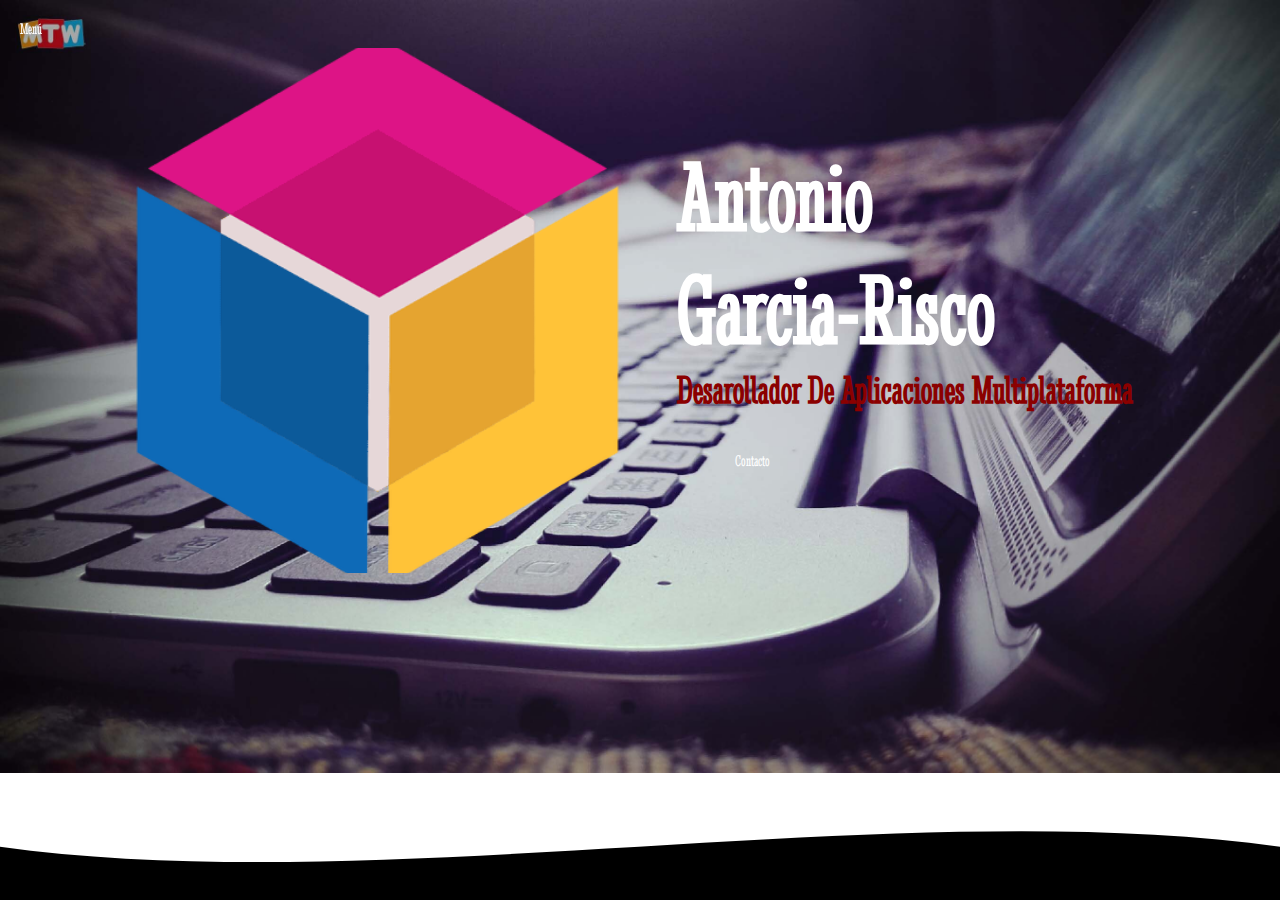
<file: LandingPageDAM/index.html>
<!DOCTYPE html>
<html lang="en">

<head>
    <meta charset="UTF-8">
    <meta http-equiv="X-UA-Compatible" content="IE=edge">
    <meta name="viewport" content="width=device-width, initial-scale=1.0">
    <link rel="stylesheet" href="css/estilos.css">
    <link rel="preconnect" href="https://fonts.gstatic.com">
    <link rel="icon" type="image/png" sizes="32x32" href="img/ico.png">
    <link href="https://fonts.googleapis.com/css2?family=Stint+Ultra+Condensed&display=swap" rel="stylesheet">
    <title>Antonio García-Risco</title>
</head>

<body>

    <header>
        <div class="container">
            <nav>
                <a href="#" id="icono" class="icono"> Menú</a>
                <div class="enlaces uno" id="enlaces">
                    <a href="index.html">Inicio</a>
                    <a href="CV.html"  target="_blank"> CV</a>
                    <a href="https://github.com/anyonio1998"  target="_blank">GitHub</a>
                    <a href="juegos.html" > Juegos/Galerias </a>

                </div>
            </nav>
           
            <img src="img/imagen2.png">
                <div class="textos">
                <h1>Antonio</h1>
                <h1>Garcia-Risco</h1>
                <h2>Desarollador De Aplicaciones Multiplataforma</h2>
                
                <a href="mailto:antonio.gr.1998@gmail.com">Contacto</a>
            </div>
        </div>
    </header>
    <div class="wave">
        <div style="height: 80px;  width: 100%; overflow: hidden; position:fixed; bottom:0;"><svg viewBox="0 0 500 150" preserveAspectRatio="none" style="height: 100%; width: 100%;"><path d="M0.00,49.98 C150.00,150.00 349.20,-50.00 500.00,49.98 L500.00,150.00 L0.00,150.00 Z" style="stroke: none; fill: black;"></path></svg></div>
    </div>
    <div></div>
    <script src="js/main.js"></script>
</body>

</html>
</file>
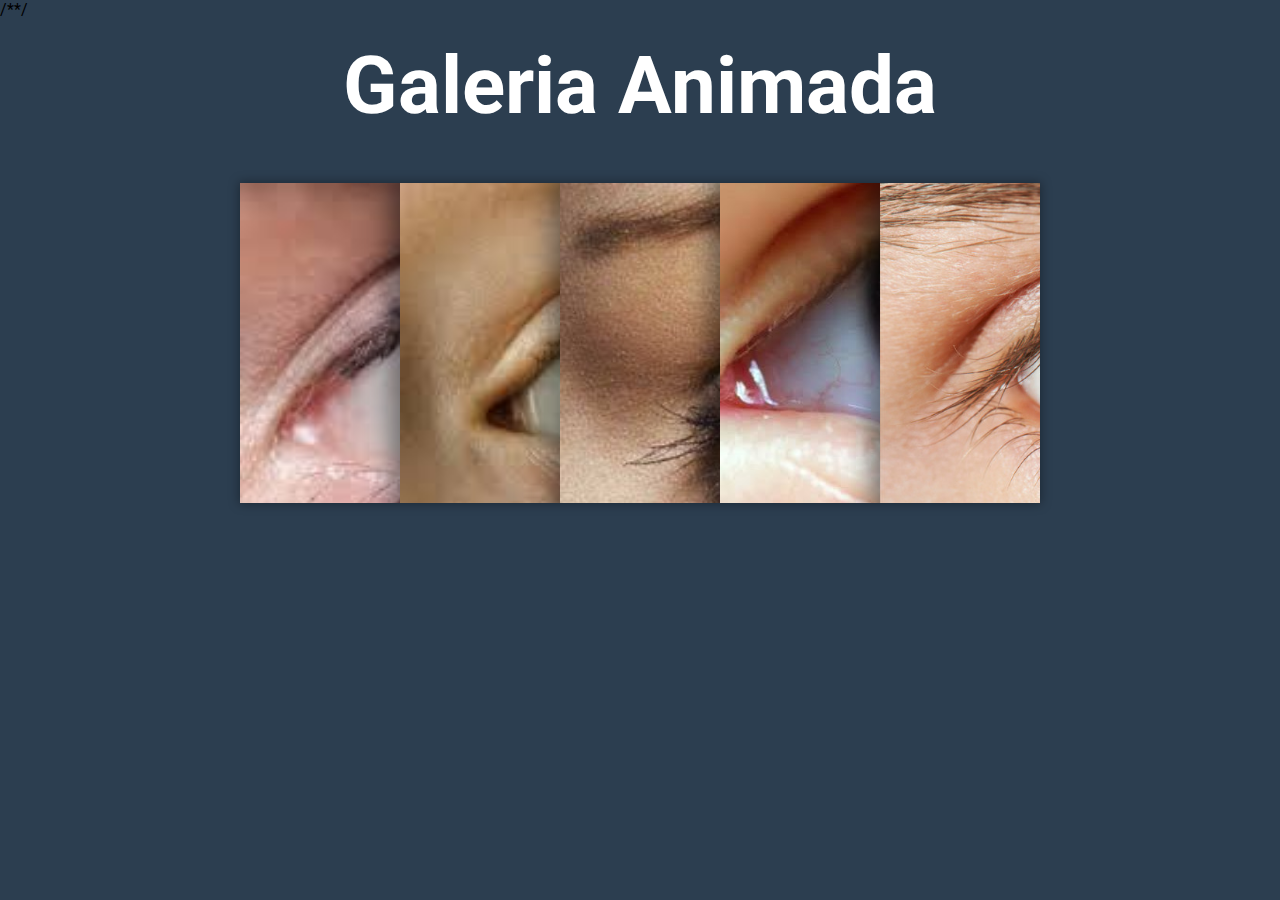
<file: LandingPageDAM/G1.html>
<!DOCTYPE html>
<html>
  <head>
    <meta charset="UTF-8" /> /**/
    <meta name="viewport" content="width=device-width, initial-scale=1.0" />
    <meta http-equiv="X-UA-Compatible" content="ie=edge" />
    <title>galeria </title>
    <link rel="stylesheet" type="text/css" href="css/estilos-G1.css" />
    <link rel="preconnect" href="https://fonts.gstatic.com">
    <link href="https://fonts.googleapis.com/css2?family=Roboto:wght@100&display=swap" rel="stylesheet">
    <link rel="icon" type="image/png" href="img/icono/ico.jfif">

  </head>
    <body>
<h1>Galeria Animada</h1>

<div class="contenedor-galeria">
  <ul>
    <li>
      <div class="titulo-imagen">
        <a href="#">Azul</a>
      </div>
      <img src="img/imagen1.jfif">
    </li>
    <li>
     <div class="titulo-imagen">
        <a href="#">Verde</a>
      </div>
      <img src="img/imagen2.jfif">
    </li>
    <li>
      <div class="titulo-imagen">
        <a href="#">Miel</a>
      </div>
      <img src="img/imagen3.jpg">
    </li>
    <li>
 <div class="titulo-imagen">
        <a href="#">Morado</a>
      </div>
      <img src="img/imagen4.jpeg">
    </li>
    <li>
 <div class="titulo-imagen">
        <a href="#">Marron</a>
      </div>
      <img src="img/imagen5.jpg">
    </li>

  </ul>

 </div>



  </body>
</html>
</file>
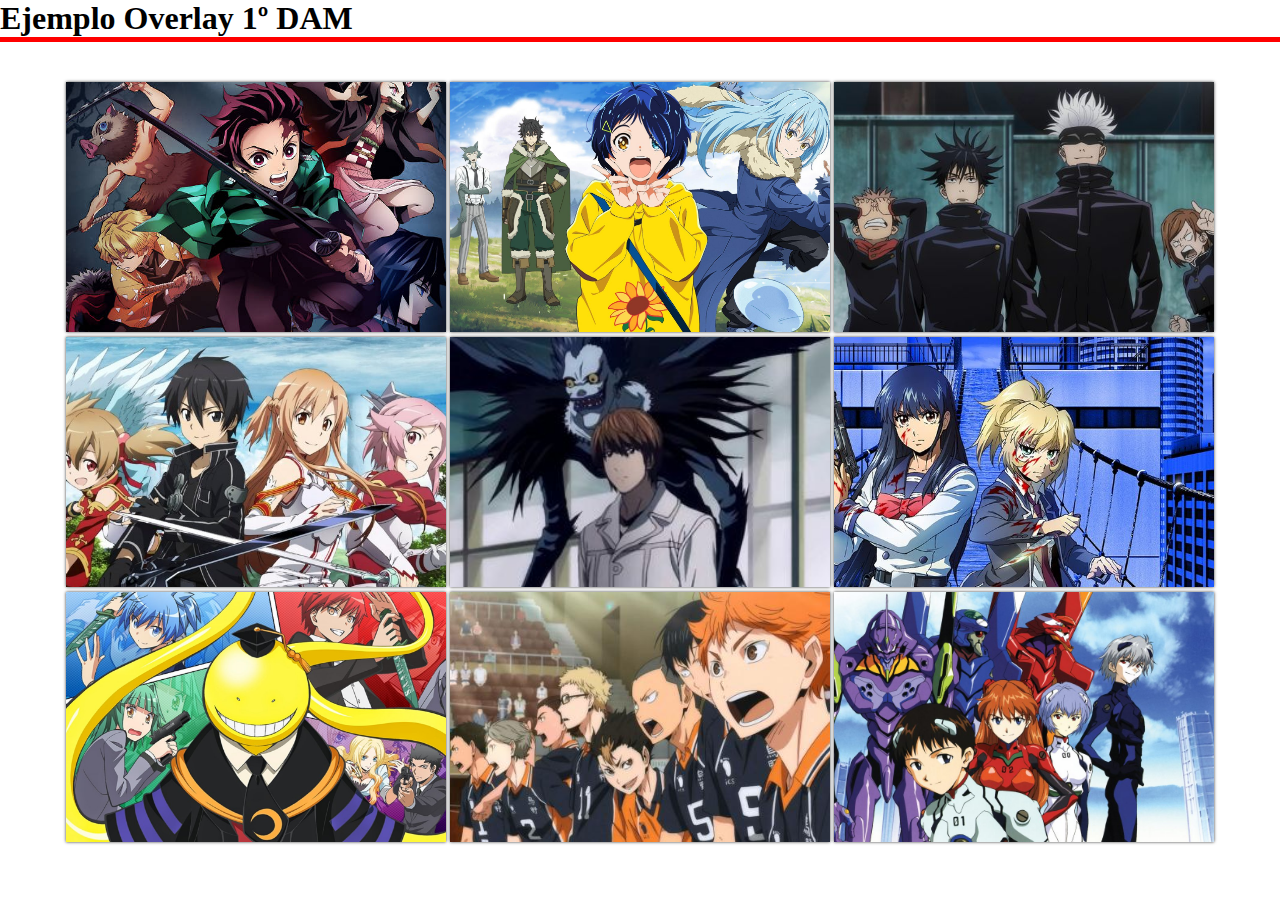
<file: LandingPageDAM/G2.html>
<!DOCTYPE html>
<html lang="en">
<head>
    <meta charset="UTF-8">
    <meta name="viewport" content="width=device-width, initial-scale=1.0">
    <link rel="stylesheet" href="css/styleG2.css">
    <title>Galeria Overlay</title>
</head>
<body>
    <div class="galeria">
        <h1>Ejemplo Overlay 1º DAM</h1>
        <div class="linea"></div>
        <div class="contenedor-imagenes">
            <div class="imagen">
                <img src="img/image1.jpg" alt="">
                    <div class="overlay">
                        <h2>kimetsu no yaiba</h2>
                    </div>
            </div>

            <div class="imagen">
                <img src="img/image2.jpg" alt="">
                    <div class="overlay">
                        <h2>kawaii</h2>
                    </div>
            </div>

            <div class="imagen">
                <img src="img/image3.jpg" alt="">
                    <div class="overlay">
                        <h2>the souls</h2>
                    </div>
            </div>

            <div class="imagen">
                <img src="img/image4.jpg" alt="">
                    <div class="overlay">
                        <h2>SAO</h2>
                    </div>
            </div>

            <div class="imagen">
                <img src="img/image5.jpg" alt="">
                    <div class="overlay">
                        <h2>Death Note</h2>
                    </div>
            </div>

            <div class="imagen">
                <img src="img/image6.jpg" alt="">
                    <div class="overlay">
                        <h2>Power Rangers</h2>
                    </div>
            </div>

            <div class="imagen">
                <img src="img/image7.jpg" alt="">
                    <div class="overlay">
                        <h2>School of dark</h2>
                    </div>
            </div>

            <div class="imagen">
                <img src="img/image8.jpg" alt="">
                    <div class="overlay">
                        <h2>BaketBall free</h2>
                    </div>
            </div>

            <div class="imagen">
                <img src="img/image9.jpg" alt="">
                    <div class="overlay">
                        <h2>Las Supernenas</h2>
                    </div>
            </div>

        </div>
    </div>

</body>
</html>
</file>
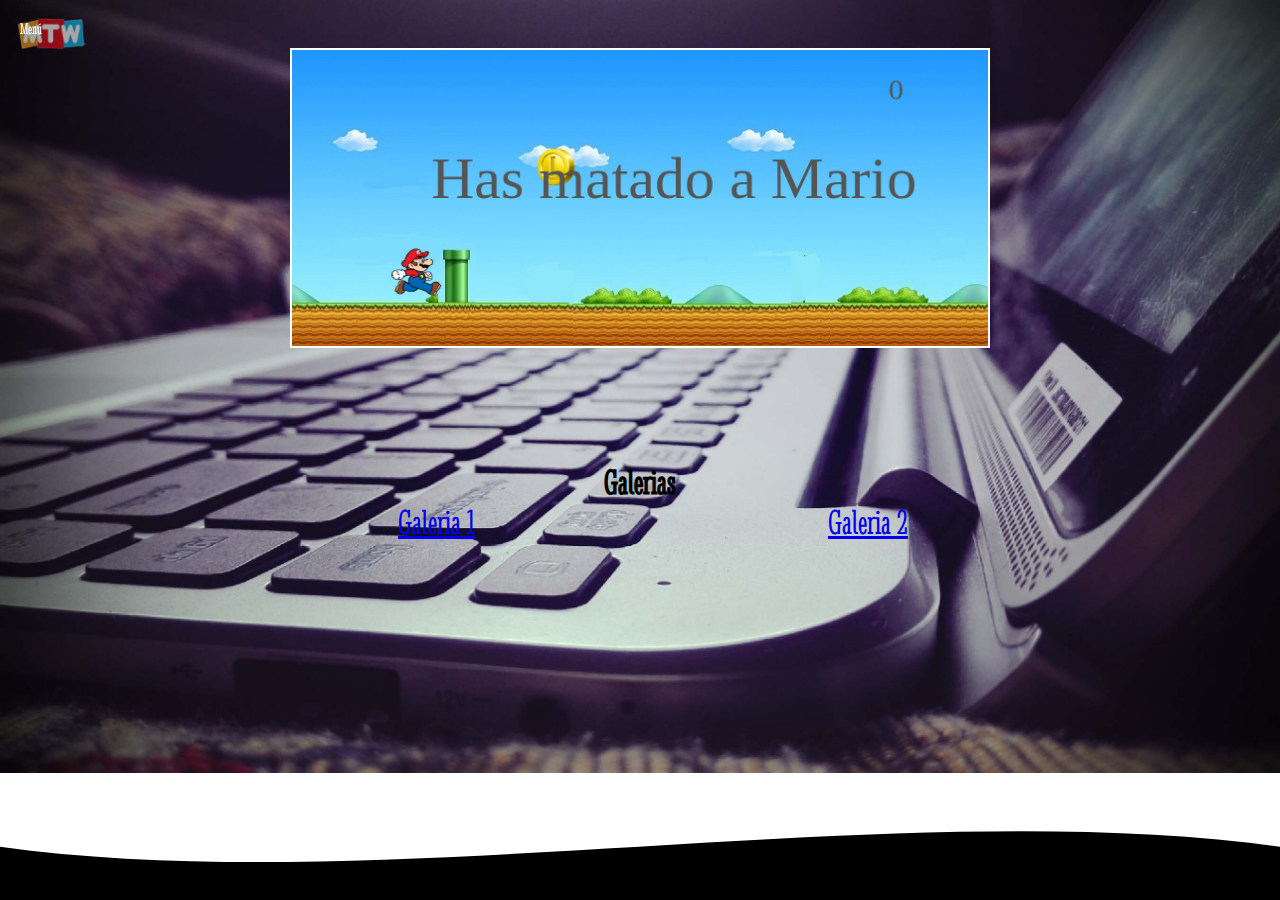
<file: LandingPageDAM/juegos.html>
<!DOCTYPE html>
<html lang="en">

<head>
    <meta charset="UTF-8">
    <meta http-equiv="X-UA-Compatible" content="IE=edge">
    <meta name="viewport" content="width=device-width, initial-scale=1.0">
    <link rel="stylesheet" href="css/estilos.css">
    <link rel="preconnect" href="https://fonts.gstatic.com">
    <link rel="icon" type="image/png" sizes="32x32" href="img/ico.png">
    <link href="https://fonts.googleapis.com/css2?family=Stint+Ultra+Condensed&display=swap" rel="stylesheet">
    <title>Antonio García-Risco</title>
</head>

<body   onload="inicializada();">

    <header>
        <div class="container">
            <nav>
                <a href="#" id="icono" class="icono"> Menú</a>
                <div class="enlaces uno" id="enlaces">
                    <a href="index.html">Inicio</a>
                    <a href="CV.html"  target="_blank"> CV</a>
                    <a href="https://github.com/anyonio1998"  target="_blank">GitHub</a>
                    <a href="juegos.html" > Juegos/Galerias </a>

                </div>
            </nav>
        </div>
            <div id="PantallaJuego1">
                 <canvas id="canvas" >
                </canvas>
            </div>

            <div id="PantallaJuego2">
                <table align="center" border="0">
        <tr>
            <td width="300px" align="center"><p id="tresR">TRES EN RAYA</p></td>
        </tr>
    </table>
    <table align="center" border="1px">
        <tr>
        <td width="100px" height="100px" id="c0" onclick="pcelda(0)"> </td>
        <td width="100px" height="100px" id="c1" onclick="pcelda(1)"> </td>
        <td width="100px" height="100px" id="c2" onclick="pcelda(2)"> </td>
    </tr>
    <tr>
        <td width="100px" height="100px" id="c3" onclick="pcelda(3)"> </td>
        <td width="100px" height="100px" id="c4" onclick="pcelda(4)"> </td>
        <td width="100px" height="100px" id="c5" onclick="pcelda(5)"> </td>
    </tr>
    <tr>
        <td width="100px" height="100px" id="c6" onclick="pcelda(6)"> </td>
        <td width="100px" height="100px" id="c7" onclick="pcelda(7)"> </td>
        <td width="100px" height="100px" id="c8" onclick="pcelda(8)"> </td>
    </tr>
</table>

    <table align="center" border="0px">
        <tr>
            <td width="300px" align="center">
                <br>
                <a href="javascript:location.reload()">
                    <button>Reiniciar</button>
                </a>
            </td>
        </tr>
     </table>
            </div>
            <h2 id="gals" align="center">Galerias</h2>
            <a  id="goals" align="center" href="G1.html">Galeria 1</a>
            <a  id="goals" align="center" href="G2.html">Galeria 2</a>


    </header>
    <div class="wave">
        <div style="height: 80px;  width: 100%; overflow: hidden; position:fixed; bottom:0;"><svg viewBox="0 0 500 150" preserveAspectRatio="none" style="height: 100%; width: 100%;"><path d="M0.00,49.98 C150.00,150.00 349.20,-50.00 500.00,49.98 L500.00,150.00 L0.00,150.00 Z" style="stroke: none; fill: black;"></path></svg></div>
    </div>
    <div></div>
    <script src="js/main.js"></script>
</body>

</html>
</file>
<file: LandingPageDAM/css/estilos.css>
* {
    margin: 0;
    padding: 0;
    box-sizing: border-box;
}

body {
    font-family: 'Stint Ultra Condensed', cursive;
    background-image: url(../img/fondo2.jpg);
    background-position: fixed;
    background-repeat: no-repeat;
    background-size: cover;
}


nav {
    position: fixed;
    top: 20px;
    left: 20px;
    display: flex;
    justify-content: flex-start;
   
}

nav a {
    color: #fff;
    text-decoration: none;
   
}

.icono {
    display: block;
    z-index: 100000000;
   animation: moverIzquierda 6s ease-in;
    float:right;
}

header {
    height: auto;
    padding: 48px;
    width: 100%;
}

.container {
    width: 95%;
    max-width: 1200px;
    display: flex;
    align-items: center;
    justify-content: space-around;
    margin: auto;
}

img {
    display: block;
    height: 525px;
    width: 80%;
    object-fit: cover;
    animation: moverIzquierda 4s ease-in;
}

.textos {
    width: 70%;
    color: #fff;
}

.textos h1 {
    font-size: 100px;
    animation: moverDerecha 2s ease-in;
}

.textos h2 {
    font-size: 40px;
    color: darkred;
    animation: moverDerecha 4s ease-in;
}

.textos a {
    display: inline-block;
    color: #fff;
    font-weight: 300;
    text-decoration: none;
    margin-top: 30px;
    width: 150px;
    border-bottom-right-radius: 1px solid #fff;
    text-align: center;
    padding: 10px 0;
    animation: moverDerecha 6s ease-in;
}

.wave {
    height: 100px;
    width: 100%;
}

.enlaces {
    position: fixed;
    display: flex;
    top: 0;
    background: #000;
    justify-content: space-around;
    align-items: center;
    height: 50vh; /* tamaño de cada celda*/
    left: 0;
    flex-direction: column;
    width: 20%;
    transition: all 1s ease;
    background: #3b3434;
    font-size: 32px;
    border-radius: 10px;
}

.uno {
    -webkit-clip-path: circle(0% at 0 0);
    clip-path: circle(0% at 0 0);
}

.dos {
    -webkit-clip-path: circle(150% at 0 0);
    clip-path: circle(150% at 0 0);
}

.dos a:hover {
    color: brown;
    transform: scale(1.25);
}
#canvas{
    width: 700px;
    height: 300px;
    border:2px solid white;

}
#PantallaJuego1{ 
    width: 700px;
    height: 300px;
    justify-content: center;
    margin: 0px auto;

}
#PantallaJuego2{
    visibility: collapse;

}
#tresR{
    font-size: 32px;
    color: grey;
}  
#gals{
    margin-top: 100px;
    font-size: 36px;
} 
#goals{
    font-size: 36px;
    margin-left: 350px;
  
}
@keyframes moverIzquierda {
    0% {
        opacity: 0;
        transform: translateX(-100px);
    }
    100% {
        opacity: 1;
        transform: translate(0);
    }
}

@keyframes moverDerecha {
    0% {
        opacity: 0;
        transform: translateX(400px);
    }
    100% {
        opacity: 1;
        transform: translate(0);
    }
}

@keyframes arriba {
    0% {
        opacity: 0;
        transform: translateY(100px);
    }
    100% {
        opacity: 1;
        transform: translate(0);
    }
}

@media screen and (max-width:1000px) {

}

@media screen and (max-width:800px) {
    img {
        height: 370px;
        width: 100%;
    }
    .textos h1 {
        font-size: 70px;
    }
    .textos h2 {
        font-size: 25px;
    } 
    #PantallaJuego2{
        visibility: visible;
        justify-content: center;
        margin-top:-250px;
        height: 50%;
        margin-right: 25%;
        margin-left: 25%;

    }
    #PantallaJuego1{
        visibility: collapse;
    }

}

@media screen and (max-width:700px) {
    img {
        height: 250px;
        width: 100%;
    }
    .textos h1 {
        font-size: 40px;
    }
    .textos h2 {
        font-size: 15px;
    }
}

@media screen and (max-width:450px) {
    .container {
        width: 100%;
        flex-wrap: wrap-reverse;
        justify-content: center;
    }
    .textos {
        width: 100%;
        text-align: center;
    }
    .textos h1 {
        font-size: 60px;
    }
}

@media screen and (max-width:340px) {
    img {
        height: 160px;
    }
    .textos h1 {
        font-size: 35px;
    }
    .textos a {
        width: 120px;
    }
    .textos h2 {
        font-size: 15px;
    }
   

}
</file>
<file: LandingPageDAM/css/estilos-G1.css>
*{
 margin: 0px;
 padding: 0px;

}
body{
  background-color: #2c3e50;
  font-family: 'Roboto', sans-serif; /*Es un tipo de topografia*/
}
h1{
  text-align: center;
  margin-top: 20px;
  margin-bottom: 20px;
  color:white;
  font-size: 80px;
}
.contenedor-galeria{
  width: 800px;
  height: 320px;
  overflow: hidden;  /*El contenido es recortado y no se muestran barras de posición*/
  margin:50px auto;
 box-shadow: 0 0 10px 1px rgba(0,0,0,0.35); /* aplica una caja de sombra*/
}
.contenedor-galeria li{
  position: relative;
  display: block;
  width: 160px;
  float: left;
  box-shadow: 0 0 25px 10px rgba(0,0,0,0.5 );
  transition: all 0.5s;
}
.contenedor-galeria ul:hover li{
  width: 40px;
  filter: brightness(50%); /* probaco un efecto de opacidad del 50%*/
}
.contenedor-galeria ul li:hover{
  width: 640px;
  filter: brightness(100%);
}
.contenedor-galeria li img{
  display: block;
  width: 640px;
  height: 100%;
}
.titulo-imagen{
  background: rgb(0,0,0,0.8);
  position: absolute;
  top: 100%;
  width: 100%;
  display: block;
  transition: all 0.5s ease; /* ease indica que la transicion sea de mas a menos*/
  background-size: 400% 400%;

}
@keyframes cambia-color{ /*Sirve para controlar los pasos intermedios*/
  0%{
    background-position: 0%, 50%;
  }
  50%{
     background-position: 100%, 50%;
  }
  100%{
     background-position: 0%, 100%;
  }
}
.titulo-imagen a{
  display:block;
  color:white;
  text-decoration: none;
  text-align: center;
  padding: 20px;
  font-size: 20px;
  text-shadow: 0 1px 2px black;
  transition: all 0.5s ease;
}
.contenedor-galeria ul li:hover .titulo-imagen{
  top:0%;
  box-shadow: 0 0 25px 10px rgba(0,0,0,0.5);
}
.titulo-imagen:hover a{
  transform: scale(1.1);   /*aumenta el tamaño multiplicando su tamaño por 1.1*/
  transition: all 0.5s ease;
}
.titulo-imagen:active{   /*representa un elemento (como un botón) que el usuario está activando */
  background: rgba(255,255,255,0.5);
}

/* He comprobado que funciona de forma igual en todos los navegadores
 con una unica excepcion en internet explorer que no coge bien la opacidad
 del contenedor donde se encuentra dentro del contenedor
*/
</file>
<file: LandingPageDAM/css/styleG2.css>
*{
    margin: 0px;
    padding: 0px;
    box-sizing: border-box;
}
.galeria{
    font-family: Verdana;
}
.linea{
    border-top: 5px solid red;
    margin-bottom: 40px;
}
.contenedor-imagenes{
    display: flex;
    width: 90%;
    margin: auto;
    justify-content: space-around;
    flex-wrap: wrap;
    border-radius: 3px;
}
.contenedor-imagenes .imagen{
    width: 33%;
    position: relative;
    height: 250px;
    margin-bottom: 5px;
    box-shadow: 0px 0px 3px 0px rgba(0, 0, 0, 0.75);
}
.imagen img{
    width: 100%;
    height: 100%;
    object-fit: cover;
}
.overlay{
    position: absolute;
    bottom: 0px;
    left: 0px;
    background: rgba(0, 118, 192, 0.75);
    width: 100%;
    height: 0px;
    overflow: hidden;
    transition: 0.5s ease;
}
.overlay h2{
    color: white;
    font-weight: 200px;
    position: absolute;
    top: 50%;
    left: 50%;
    text-align: center;
    transform: translate(-50%, -50%);
}
.imagen:hover .overlay{
    height: 100%;
    cursor: pointer;
}
/*Medias querys*/
@media screen and (max-width:1000px){
    .contenedor-imagenes{
        width: 95%;
    }
}
.contenedor-imagenes.imagen{
    width: 48%;
}
@media screen and (max-width:450px){
    h1{
        font-size: 22px;
    }
    .contenedor-imagenes{
        width: 98%;
    }
    .contenedor-imagenes.imagen{
        width: 80%;
    }
}
</file>
